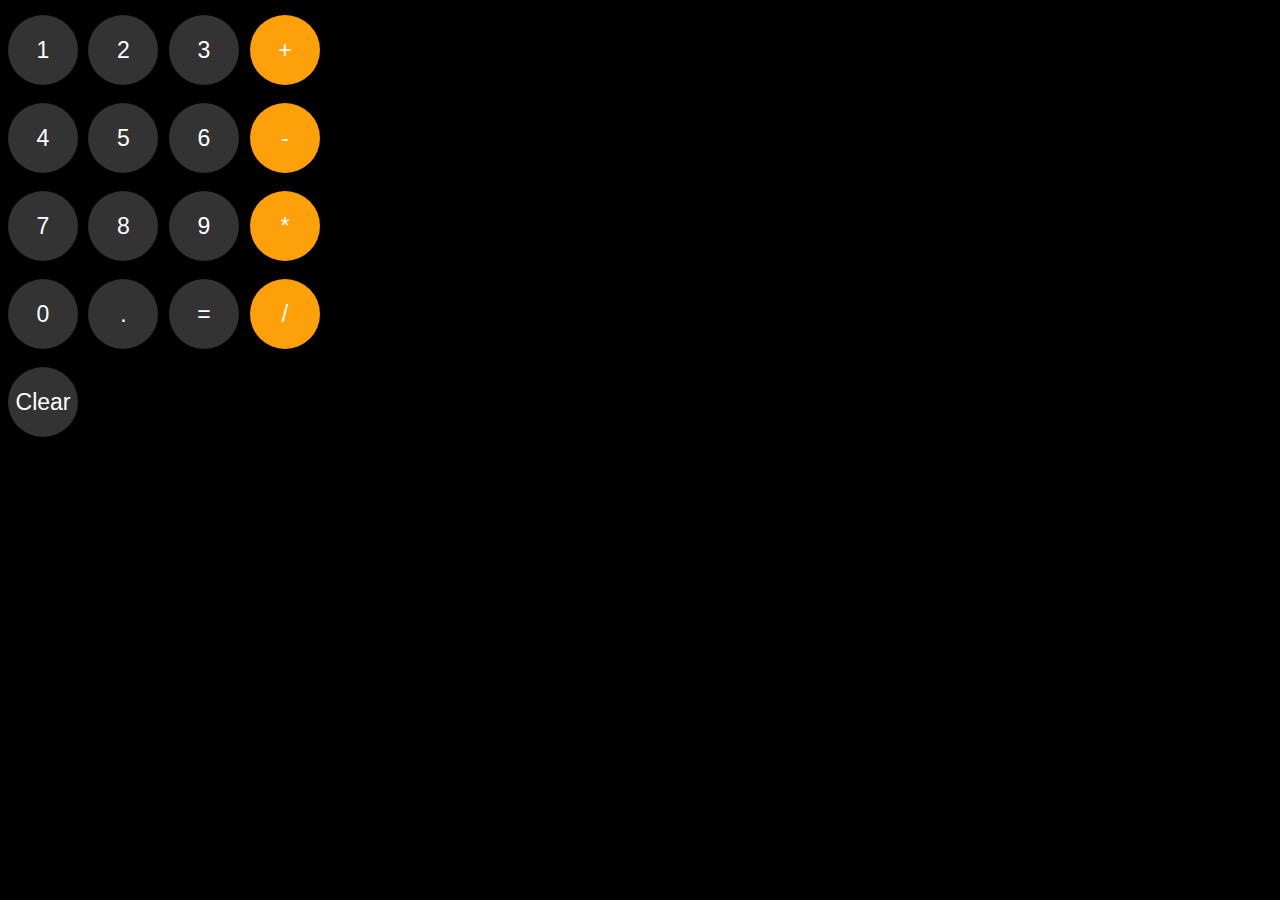
<file: calculator/calculator.html>
<!DOCTYPE html><html>
  <head>
    <title>Calculator</title>
    <link rel="stylesheet" href="calculator.css">
  </head>
  <body>
    <div class="js-calculation-display calculation-display">
    </div>

    <div class="container">
      <div class="left-buttons">
        <div class="left-row">
          <button onclick="
            updateCalculation(1)
          ">1</button>
    
          <button onclick="
            updateCalculation(2)
          ">2</button>
    
          <button onclick="
            updateCalculation(3)
          ">3</button>
        </div>
    
        <div class="left-row">
          <button onclick="
            updateCalculation(4)
          ">4</button>
    
          <button onclick="
            updateCalculation(5)
          ">5</button>
    
          <button onclick="
            updateCalculation(6)
          ">6</button>
        </div>
    
        <div class="left-row">
          <button onclick="
            updateCalculation(7)
          ">7</button>
    
          <button onclick="
            updateCalculation(8)
          ">8</button>
    
          <button onclick="
            updateCalculation(9)
          ">9</button>
        </div>
    
        <div class="left-row">
          <button onclick="
            updateCalculation(0)
          ">0</button>
    
          <button onclick="
          calculation += '.';
          displayCalculation();
          ">.</button>
    
          <button onclick="
          calculation = eval(calculation);
          displayCalculation()
          localStorage.setItem('calculation', calculation);
          ">=</button>
        </div>
  
        <div class="left-row">
          <button onclick="
          calculation = ''
          localStorage.removeItem('calculation');
          displayCalculation();
          ">Clear</button>
        </div>
      </div>
  
      <div class="right-buttons">
        <div class="orange-buttons">
          <button onclick="
          calculation += ' + ';
          displayCalculation();
          ">+</button>
    
          <button onclick="
          calculation += ' - ';
          displayCalculation();
          ">-</button>
    
          <button onclick="
          calculation += ' * ';
          displayCalculation();
          ">*</button>
    
          <button onclick="
          calculation += ' / ';
          displayCalculation();
          ">/</button>
        </div>
    
      </div>
    </div>

    <script src="calculator.js"></script>
  </body>
</html>
</file>
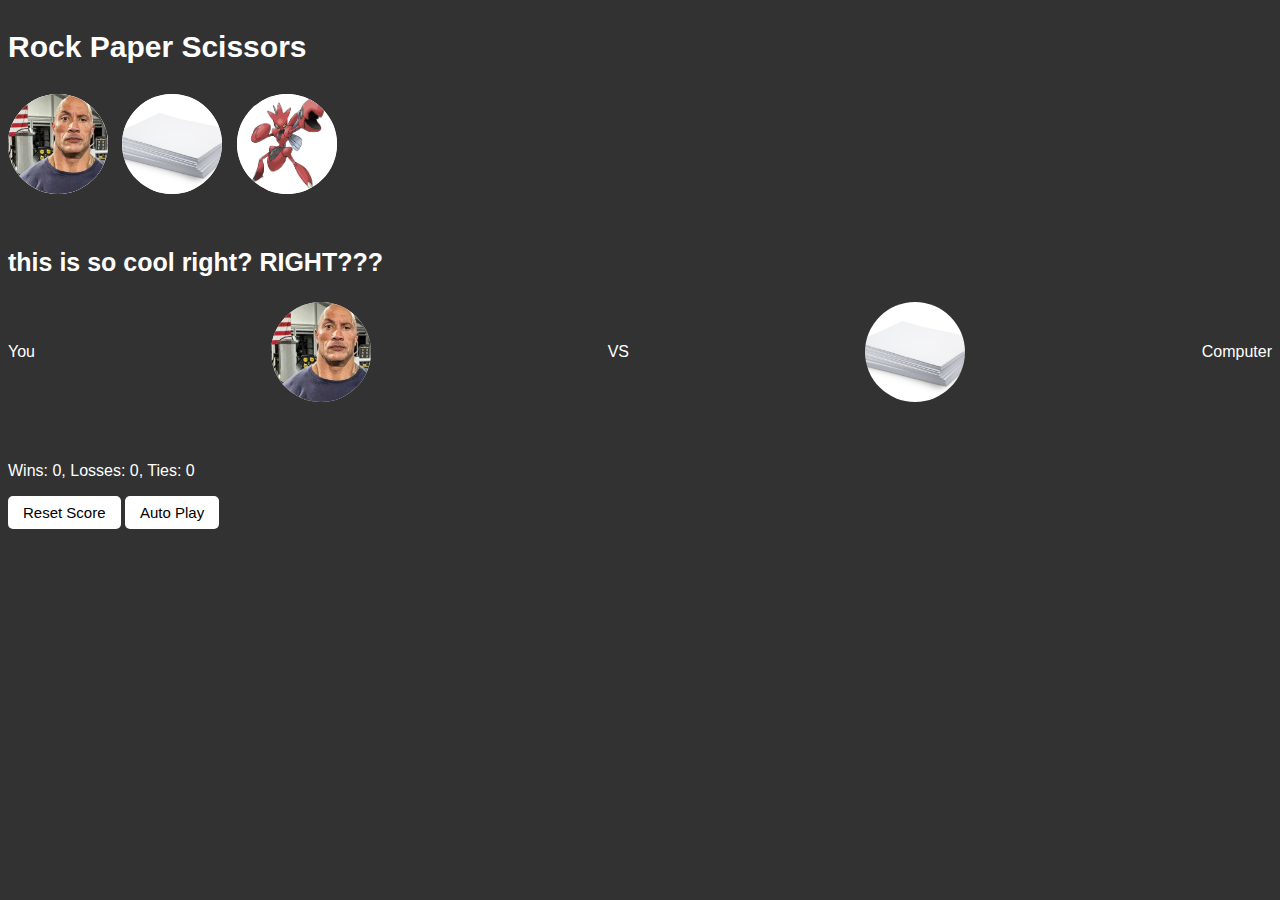
<file: rock-paper-scissors/12r-rock-paper-scissors.html>
<!DOCTYPE html> 
<html>
  <head>
    <title>Rock, Paper, Scissors</title>
    <link rel="stylesheet" href="12r-rock-paper-scissors.css">
  </head>
  <body>
    <p class="title">Rock Paper Scissors</p>

    <button class="move-button js-rock-button">
      <img class="move-icon" src="rock.jpeg">
    </button>

    <button class="move-button js-paper-button">
      <img class="move-icon" src="paper.jpeg">
    </button>
    
    <button class="move-button js-scissors-button">
      <img class="move-icon" src="scissors.jpeg">
    </button>

    <p class="js-result result">this is so cool right? RIGHT???</p>

    <p class="js-moves moves">
      You
      <img class="move-icon" src="rock.jpeg">
      VS
      <img class="move-icon" src="paper.jpeg">
      Computer
    </p>

    <p class="js-score score"></p>

    <button class="reset-score-button js-reset-score-button">
      Reset Score
    </button>

    <button class="auto-play-button js-auto-play-button">
      Auto Play
    </button>

    <div class="reset-confirmation js-reset-confirmation"></div>
  
    <script src="12r-rock-paper-scissors.js"></script>
  </body>
</html>
</file>
<file: calculator/calculator.css>
body{
  font-family: Arial, Helvetica, sans-serif;
  background-color: black;
}

.calculation-display{
  color: white;
  font-size: 45px;
  margin-top: 15px;
  margin-bottom: 15px;
}

.container button{
  border: none;
  color: white;
  cursor: pointer;
  width: 70px;
  height: 70px;
  border-radius: 35px;
  font-size: 23px;
  margin-right: 6px;
  margin-bottom: 18px;
}

.left-buttons{
  display: flex;
  flex-direction: column;
}

.left-buttons button{
  background-color: rgb(51, 51, 51);
}

.container{
  display: flex;
}

.orange-buttons{
  display: flex;
  flex-direction: column;
}

.orange-buttons button{
  background-color: rgb(254, 160, 10);
  margin-left: 5px;
}
</file>
<file: rock-paper-scissors/12r-rock-paper-scissors.css>
body{
  background-color: rgb(50 50 50);
  color: white;
  font-family: Arial;
}

.title{
  font-size: 30px;
  font-weight: bold;
}

.move-icon{
  display:flex;
  height: 100px;
  width: 100px;
  object-fit: cover;
  border-radius: 50px;
  background-color: white;
}

.move-button{
  background-color: white;
  border: none;
  border-radius: 60px;
  margin-right: 10px;
  cursor: pointer;
  height: 100px;
  width: 100px;
  padding: 0;
}

.result {
  font-size: 25px;
  font-weight: bold;
  margin-top: 50px;
}

.moves{
  display: flex;
  align-items: center;
  justify-content: space-between;
}

.score{
  margin-top: 60px;
}

.reset-score-button, .auto-play-button{
  background-color: white;
  border: none;
  font-size: 15px;
  padding: 8px 15px;
  cursor: pointer;
  border-radius: 5px;
}

.reset-confirmation {
  display: flex;
  margin-top: 20px;
  background-color: rgb(35 35 35);
  border: none;
  border-radius: 5px;
  width: 500px;
  justify-content: center;
}

.confirmation-button {
  padding: 8px 15px;
  margin: 10px 5px;
  border: none;
  border-radius: 5px;
  cursor: pointer;
}

.confirmation-title {
  display: inline;
  margin-right: 10px;
}
</file>
